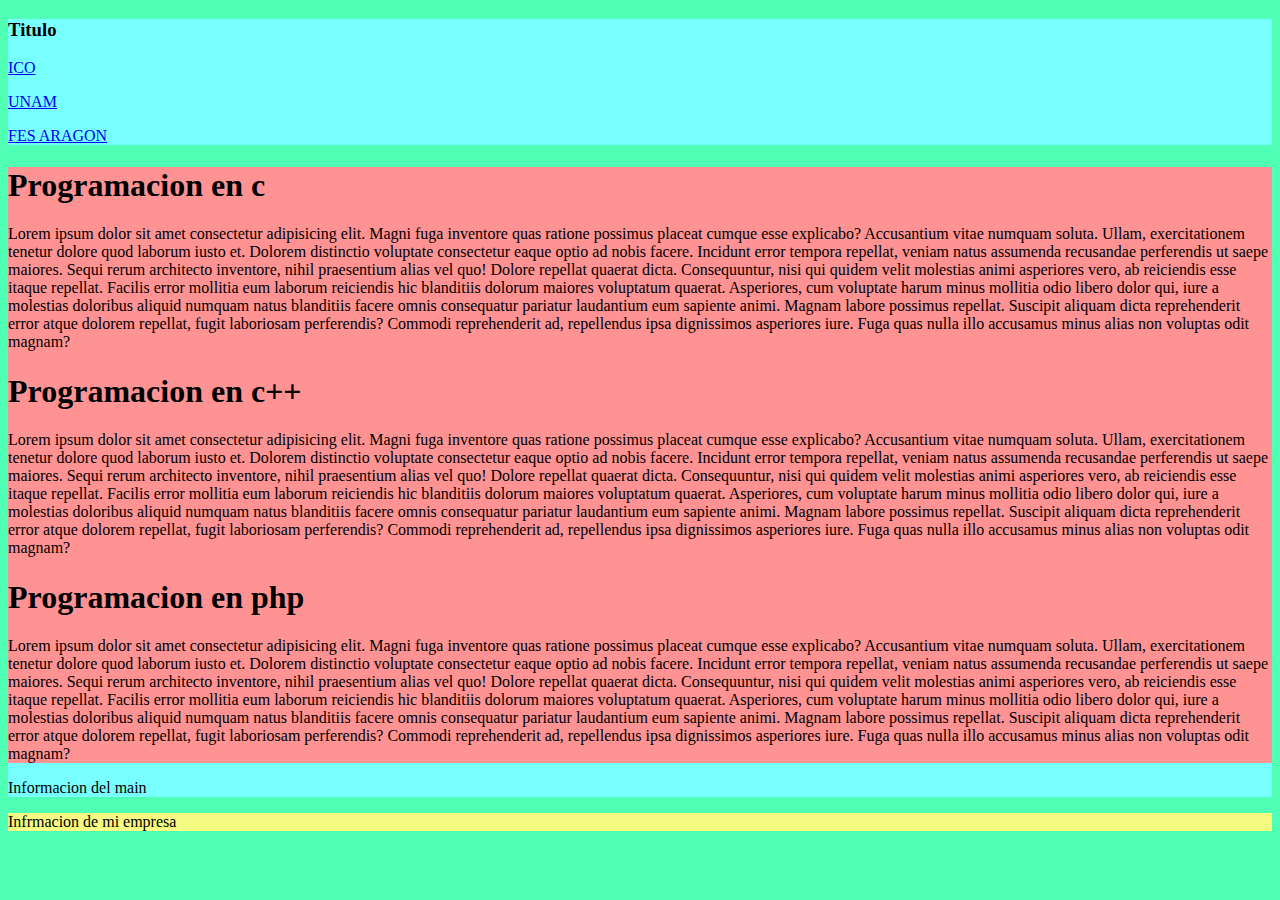
<file: 02092025/index.html>
<!DOCTYPE html>
<html lang="en">
<head>
    <meta charset="UTF-8">
    <meta name="viewport" content="width=device-width, initial-scale=1.0">
    <title>Pruebas para el Header, main, footer</title>
    <!-- favicon -->
    <link rel="icon" href="recursos\img\favicon.ico" type="image/x-icon">
    <link rel="stylesheet" href="./css/style.css">
</head>
<body>
    <!-- header, article y nav -->
    <header>
        <div>
            <h3>Titulo</h3>
        </div>
        <nav>
            <a href="#"><p>ICO</p></a>
            <a href="#"><p>UNAM</p></a>
            <a href="#"><p>FES ARAGON</p></a>
        </nav>
    </header>

    <main>
        <article>
            <section>
                <h1>Programacion en c</h1>
                <div>
                    <p>Lorem ipsum dolor sit amet consectetur adipisicing elit. Magni fuga inventore quas ratione possimus placeat cumque esse explicabo? Accusantium vitae numquam soluta. Ullam, exercitationem tenetur dolore quod laborum iusto et.
                    Dolorem distinctio voluptate consectetur eaque optio ad nobis facere. Incidunt error tempora repellat, veniam natus assumenda recusandae perferendis ut saepe maiores. Sequi rerum architecto inventore, nihil praesentium alias vel quo!
                    Dolore repellat quaerat dicta. Consequuntur, nisi qui quidem velit molestias animi asperiores vero, ab reiciendis esse itaque repellat. Facilis error mollitia eum laborum reiciendis hic blanditiis dolorum maiores voluptatum quaerat.
                    Asperiores, cum voluptate harum minus mollitia odio libero dolor qui, iure a molestias doloribus aliquid numquam natus blanditiis facere omnis consequatur pariatur laudantium eum sapiente animi. Magnam labore possimus repellat.
                    Suscipit aliquam dicta reprehenderit error atque dolorem repellat, fugit laboriosam perferendis? Commodi reprehenderit ad, repellendus ipsa dignissimos asperiores iure. Fuga quas nulla illo accusamus minus alias non voluptas odit magnam?</p>
                </div>
       
                <h1>Programacion en c++</h1>
                <div>
                    <p>Lorem ipsum dolor sit amet consectetur adipisicing elit. Magni fuga inventore quas ratione possimus placeat cumque esse explicabo? Accusantium vitae numquam soluta. Ullam, exercitationem tenetur dolore quod laborum iusto et.
                    Dolorem distinctio voluptate consectetur eaque optio ad nobis facere. Incidunt error tempora repellat, veniam natus assumenda recusandae perferendis ut saepe maiores. Sequi rerum architecto inventore, nihil praesentium alias vel quo!
                    Dolore repellat quaerat dicta. Consequuntur, nisi qui quidem velit molestias animi asperiores vero, ab reiciendis esse itaque repellat. Facilis error mollitia eum laborum reiciendis hic blanditiis dolorum maiores voluptatum quaerat.
                    Asperiores, cum voluptate harum minus mollitia odio libero dolor qui, iure a molestias doloribus aliquid numquam natus blanditiis facere omnis consequatur pariatur laudantium eum sapiente animi. Magnam labore possimus repellat.
                    Suscipit aliquam dicta reprehenderit error atque dolorem repellat, fugit laboriosam perferendis? Commodi reprehenderit ad, repellendus ipsa dignissimos asperiores iure. Fuga quas nulla illo accusamus minus alias non voluptas odit magnam?</p>
                </div>
            
                <h1>Programacion en php</h1>
                <div>
                    <p>Lorem ipsum dolor sit amet consectetur adipisicing elit. Magni fuga inventore quas ratione possimus placeat cumque esse explicabo? Accusantium vitae numquam soluta. Ullam, exercitationem tenetur dolore quod laborum iusto et.
                    Dolorem distinctio voluptate consectetur eaque optio ad nobis facere. Incidunt error tempora repellat, veniam natus assumenda recusandae perferendis ut saepe maiores. Sequi rerum architecto inventore, nihil praesentium alias vel quo!
                    Dolore repellat quaerat dicta. Consequuntur, nisi qui quidem velit molestias animi asperiores vero, ab reiciendis esse itaque repellat. Facilis error mollitia eum laborum reiciendis hic blanditiis dolorum maiores voluptatum quaerat.
                    Asperiores, cum voluptate harum minus mollitia odio libero dolor qui, iure a molestias doloribus aliquid numquam natus blanditiis facere omnis consequatur pariatur laudantium eum sapiente animi. Magnam labore possimus repellat.
                    Suscipit aliquam dicta reprehenderit error atque dolorem repellat, fugit laboriosam perferendis? Commodi reprehenderit ad, repellendus ipsa dignissimos asperiores iure. Fuga quas nulla illo accusamus minus alias non voluptas odit magnam?</p>
                </div>
            </section>
        </article>
        <footer>
            <main>
                <div><p>Informacion del main</p></div>
            </main>
        </footer>
    </main>
        <footer>
            <div>
                <p>Infrmacion de mi empresa</p>
            </div>
        </footer>
    
</body>
</html>
</file>
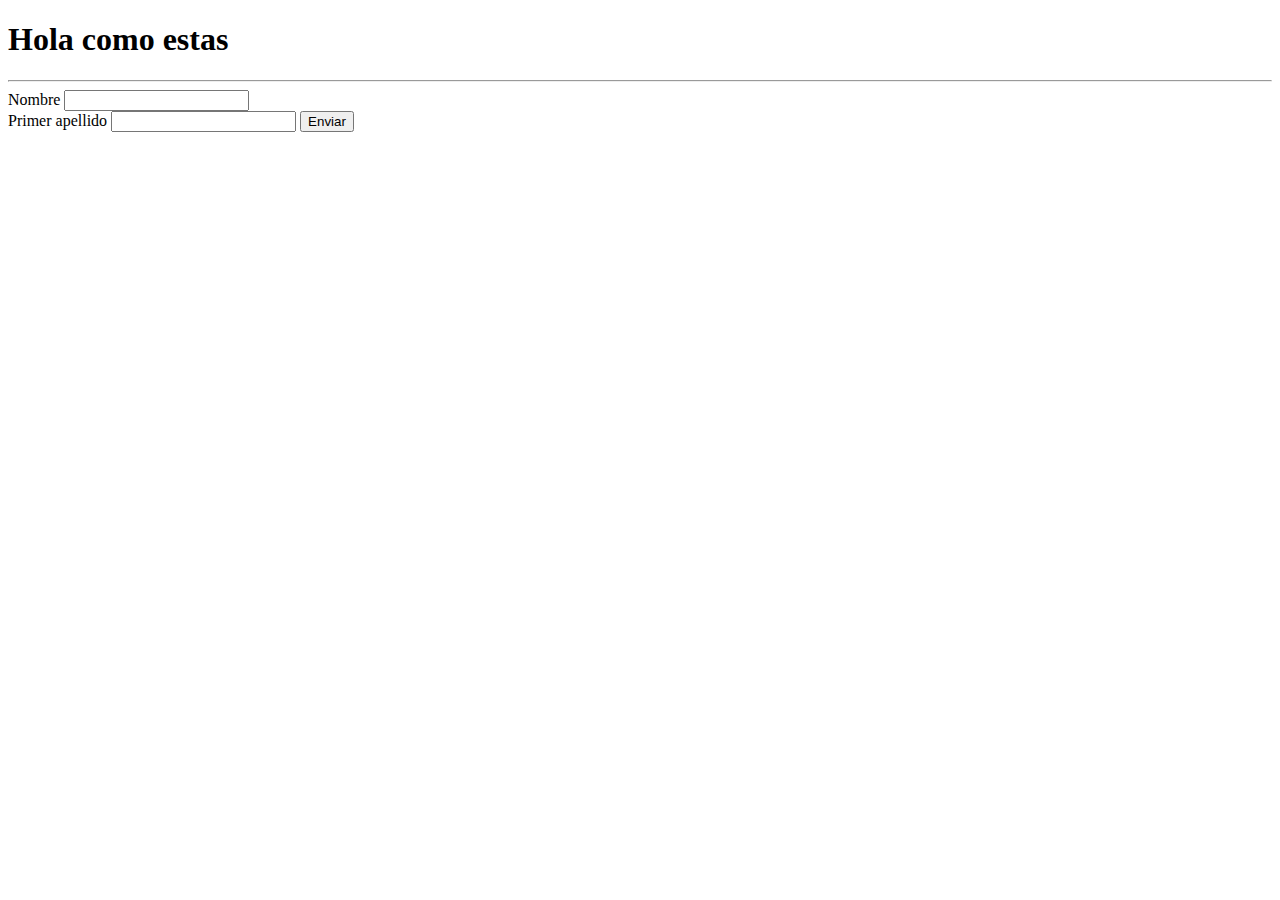
<file: 18092025/index.html>
<!DOCTYPE html>
<html lang="en">
<head>
    <meta charset="UTF-8">
    <meta name="viewport" content="width=device-width, initial-scale=1.0">
    <title>Titulo php</title>
</head>
<body>
    <h1>Hola como estas</h1>
    <hr>
    <form action="./envio.php" method="post">
        <label for="">Nombre</label>
        <input type="text" name="" id="">
        <br>
        <label for="">Primer apellido</label>
        <input type="text" name="" id="">
        <button type="submit">Enviar</button>
    </form>
</body>
</html>
</file>
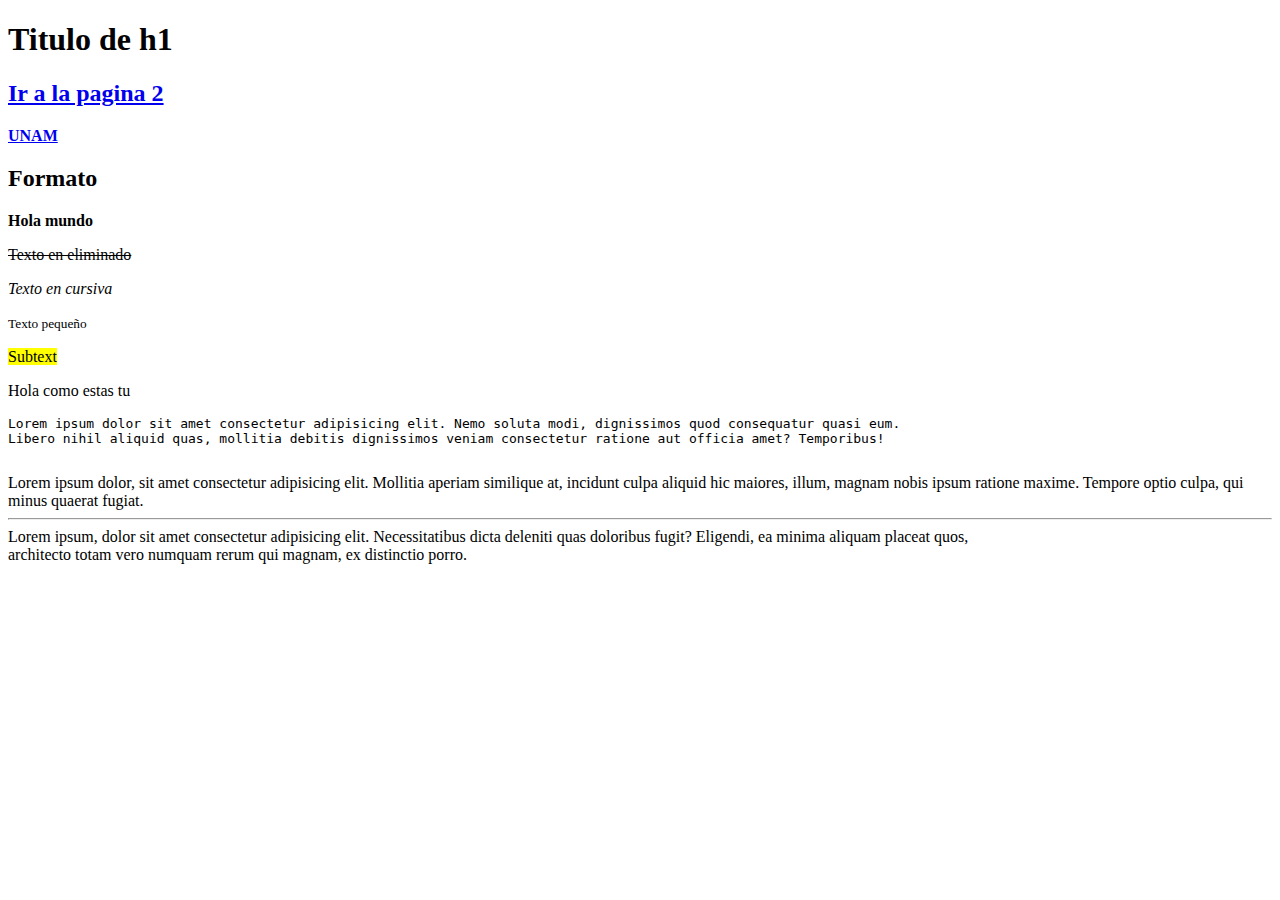
<file: 26082025/index.html>
<!DOCTYPE html>
<html lang="en">
<head>
    <meta charset="UTF-8">
    <meta name="viewport" content="width=device-width, initial-scale=1.0">
    <title>Pagina del 26082025</title>
    <link rel="icon" href="Media\Img\favicon.ico" type="image/x-icon">
</head>
<body>
    
    <section>
        <h1>Titulo de h1</h1>
    </section>
    <section>
       <a href="Ancla\Pagina2.html"><h2>Ir a la pagina 2</h2></a>
       <a href="https://www.unam.mx/"><p><b>UNAM</b></p></a>
    
    </section> 
    <section>
        <h2>Formato</h2>
        <div>
             <p> <b>Hola mundo</b> </p>
             <p> <del>Texto en eliminado</del> </p>
             <p> <i>Texto en cursiva</i> </p>
             <p> <small>Texto pequeño</small> </p>
             <p> <mark>Subtext</mark> </p>
             <p>Hola
                como estas
                tu
             </p>

             <pre>Lorem ipsum dolor sit amet consectetur adipisicing elit. Nemo soluta modi, dignissimos quod consequatur quasi eum. 
Libero nihil aliquid quas, mollitia debitis dignissimos veniam consectetur ratione aut officia amet? Temporibus!
             </pre>
        </div>
        <div> 
Lorem ipsum dolor, sit amet consectetur adipisicing elit. Mollitia aperiam similique at, incidunt culpa aliquid hic maiores, illum, magnam nobis ipsum ratione maxime. Tempore optio culpa, qui minus quaerat fugiat.
<hr>
Lorem ipsum, dolor sit amet consectetur adipisicing elit. Necessitatibus dicta deleniti quas doloribus fugit? Eligendi, ea minima aliquam placeat quos, <br>
architecto totam vero numquam rerum qui magnam, ex distinctio porro.


        </div>
    </section>
    
</body>
</html>
</file>
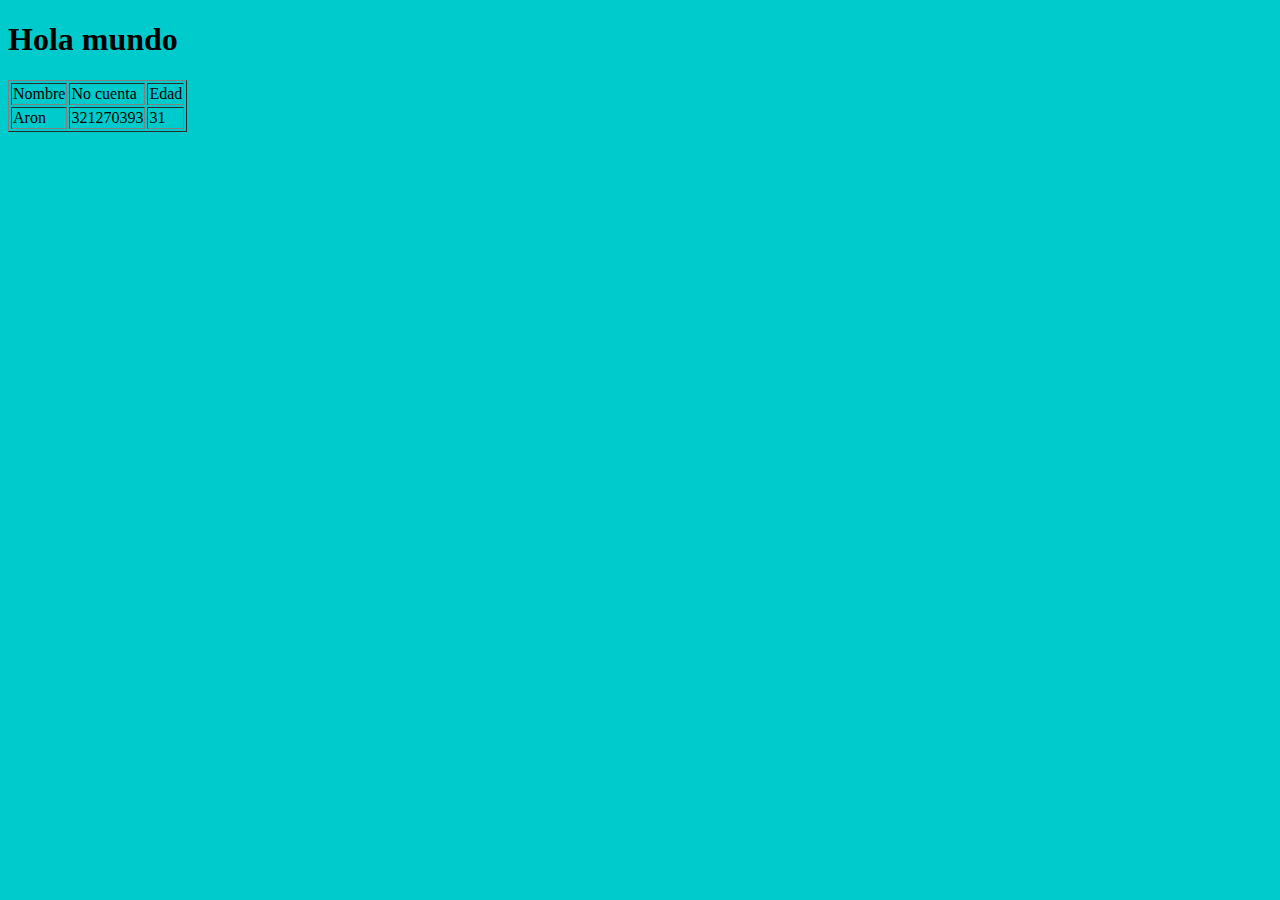
<file: 04092025/temporal/index.html>
<!DOCTYPE html>
<html lang="en">
<head>
    <meta charset="UTF-8">
    <meta name="viewport" content="width=device-width, initial-scale=1.0">
    <title>Tablas</title>
    <!-- css -->
    <link rel="stylesheet" href="./estilos.css">
</head>
<body>
    <h1>Hola mundo</h1>
    <table border="1">
        <tr>
            <td>Nombre</td>
            <td>No cuenta</td>
            <td>Edad</td>
        </tr>
        <tr>
            <td>Aron</td>
            <td>321270393</td>
            <td>31</td>
        </tr>
       

    </table>
</body>
</html>
</file>
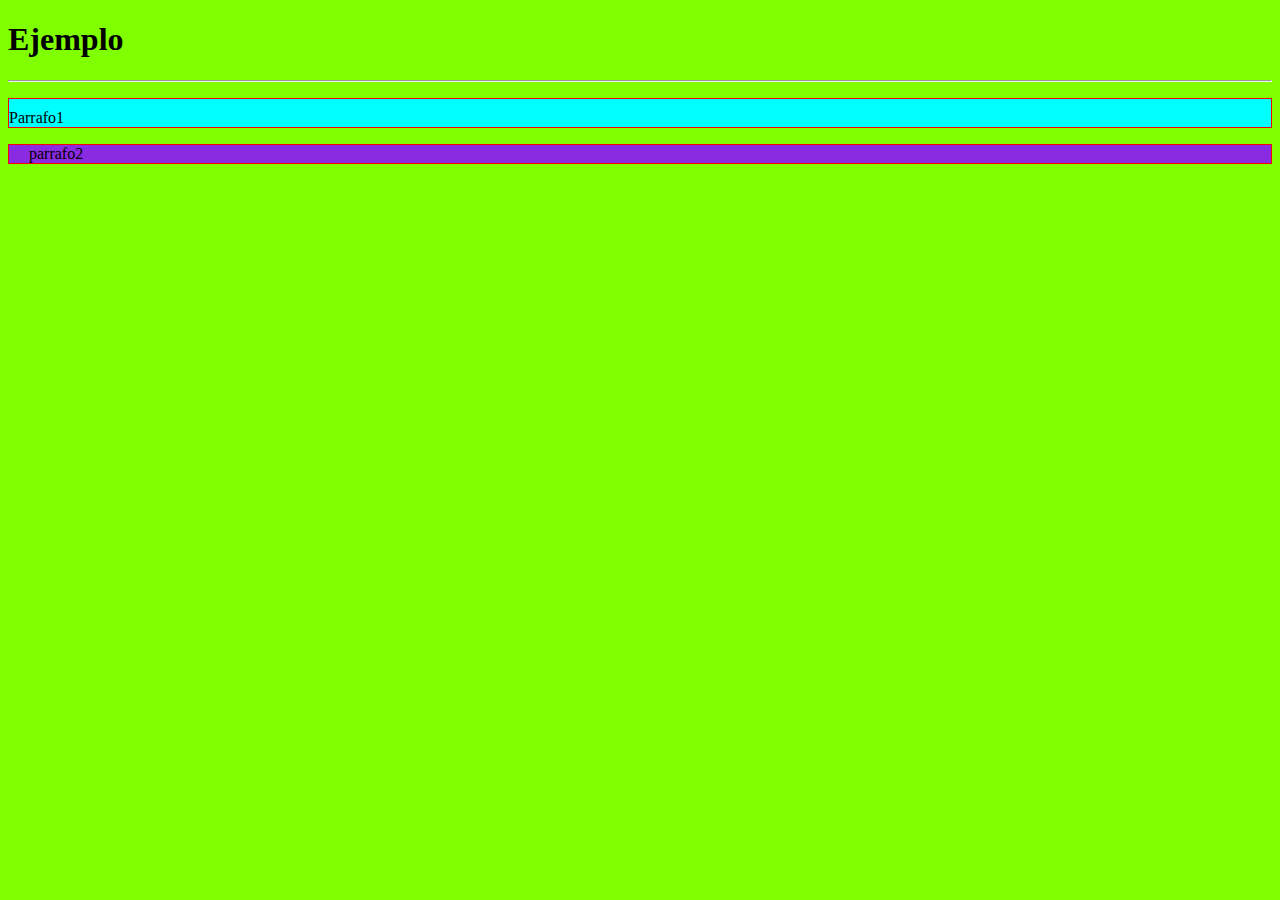
<file: 09092025/temporal.html>
<!DOCTYPE html>
<html lang="en">
<head>
    <meta charset="UTF-8">
    <meta name="viewport" content="width=device-width, initial-scale=1.0">
    <title>Document</title>
</head>

<style>
    body{
        background-color: chartreuse;
        
    }
    .parrafo1{
        background-color: aqua;
        padding-top: 10px;
        border: 1px solid red;
        margin-bottom: 16px;
    }
    .parrafo2{
        background-color: blueviolet;
        border: 1px solid red;
        padding-left: 20px;
        /* padding left */
    }
</style>
<body>
    <h1>Ejemplo</h1>
    <hr>
    <p class="parrafo1">Parrafo1</p>
    <p class="parrafo2">parrafo2</p>
</body>
</html>
</file>
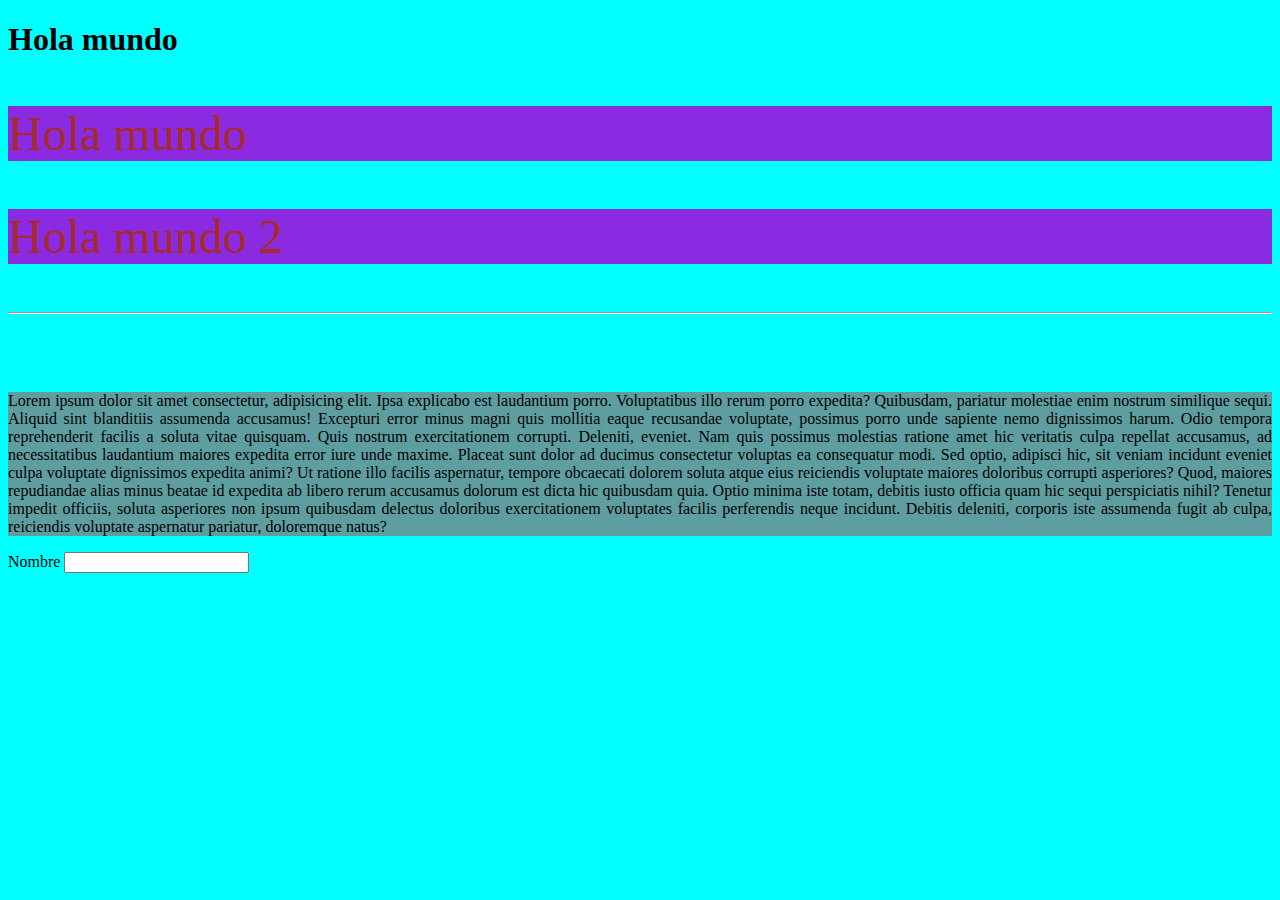
<file: 04092025/temporal/styles.html>
<!DOCTYPE html>
<html lang="en">
<head>
    <meta charset="UTF-8">
    <meta name="viewport" content="width=device-width, initial-scale=1.0">
    <title>Estilos</title>
    <link rel="stylesheet" href="./styles.css">
</head>
<body>
    <h1>Hola mundo</h1>
    <p class="parrafo1">Hola mundo</p>
    <p class="parrafo1">Hola mundo 2</p>
    <hr>

    <br>
    <br>
    <br>

    <p id="parrafo2">Lorem ipsum dolor sit amet consectetur, adipisicing elit. Ipsa explicabo est laudantium porro. Voluptatibus illo rerum porro expedita? Quibusdam, pariatur molestiae enim nostrum similique sequi. Aliquid sint blanditiis assumenda accusamus!
    Excepturi error minus magni quis mollitia eaque recusandae voluptate, possimus porro unde sapiente nemo dignissimos harum. Odio tempora reprehenderit facilis a soluta vitae quisquam. Quis nostrum exercitationem corrupti. Deleniti, eveniet.
    Nam quis possimus molestias ratione amet hic veritatis culpa repellat accusamus, ad necessitatibus laudantium maiores expedita error iure unde maxime. Placeat sunt dolor ad ducimus consectetur voluptas ea consequatur modi.
    Sed optio, adipisci hic, sit veniam incidunt eveniet culpa voluptate dignissimos expedita animi? Ut ratione illo facilis aspernatur, tempore obcaecati dolorem soluta atque eius reiciendis voluptate maiores doloribus corrupti asperiores?
    Quod, maiores repudiandae alias minus beatae id expedita ab libero rerum accusamus dolorum est dicta hic quibusdam quia. Optio minima iste totam, debitis iusto officia quam hic sequi perspiciatis nihil?
    Tenetur impedit officiis, soluta asperiores non ipsum quibusdam delectus doloribus exercitationem voluptates facilis perferendis neque incidunt. Debitis deleniti, corporis iste assumenda fugit ab culpa, reiciendis voluptate aspernatur pariatur, doloremque natus?</p>

        <label for="">Nombre</label>
        <input type="text" id="" name="Dato">
</body>
</html>
</file>
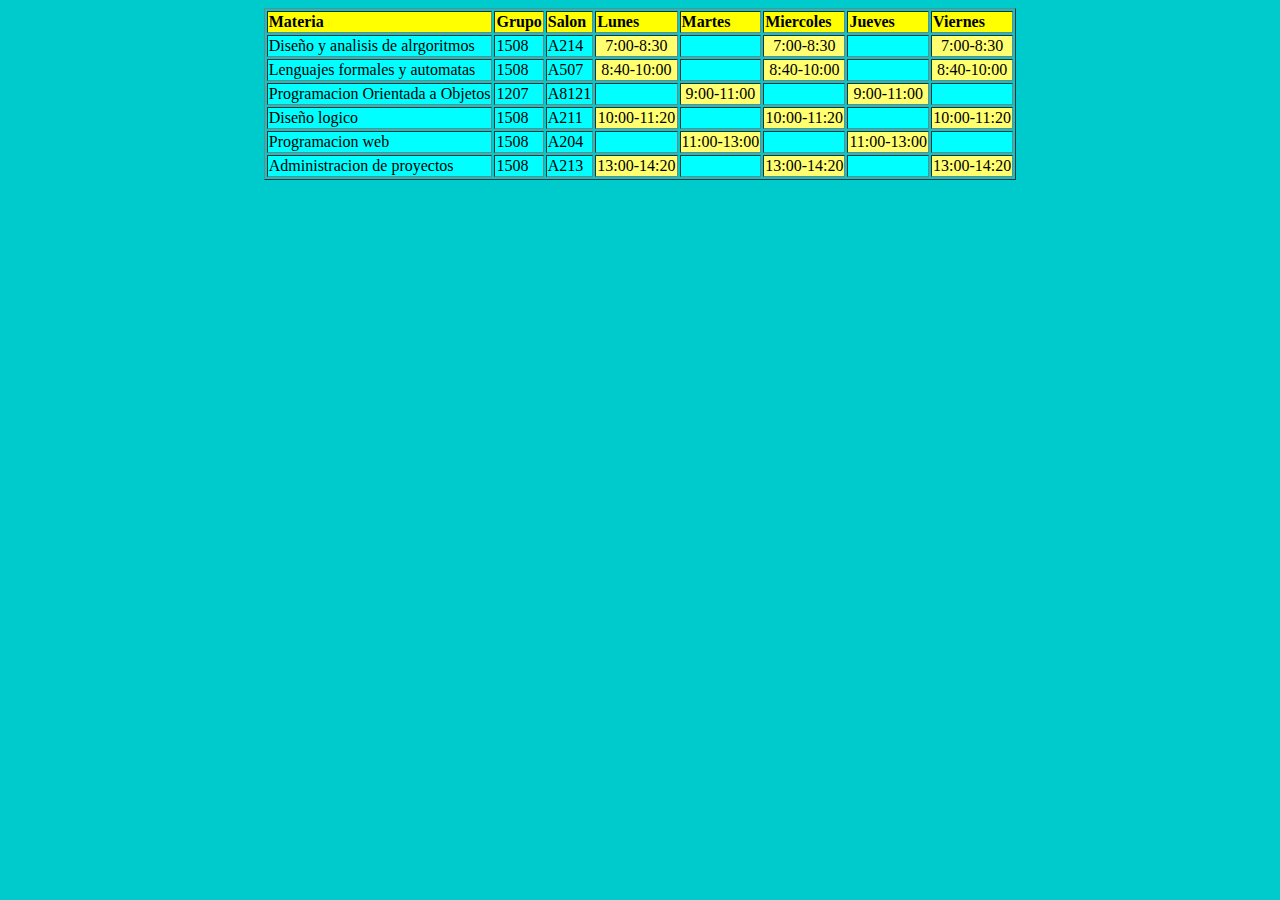
<file: 04092025/temporal/tabla.html>
<!DOCTYPE html>
<html lang="en">
    <head>
        <title></title>
        <meta charset="UTF-8">
        <meta name="viewport" content="width=device-width, initial-scale=1">
        <link href="./estilos.css" rel="stylesheet">
    </head>
    <body>

        <center>
      <table border="1">
        <tr id="filap">
            <th>Materia</th>
            <th>Grupo</th>
            <th>Salon</th>
            <th>Lunes</th>
            <th>Martes</th>
            <th>Miercoles</th>
            <th>Jueves</th>
            <th>Viernes</th>
        </tr>
        <tr class="filas">
            <td>Diseño y analisis de alrgoritmos</td>
            <td>1508</td>
            <td>A214</td>
            <td class="horas">7:00-8:30</td>
            <td></td>
            <td class="horas">7:00-8:30</td>
            <td></td>
            <td class="horas">7:00-8:30</td>
        </tr>
         <tr class="filas">
            <td>Lenguajes formales y automatas</td>
            <td>1508</td>
            <td>A507</td>
            <td class="horas">8:40-10:00</td>
            <td></td>
            <td class="horas">8:40-10:00</td>
            <td></td>
            <td class="horas">8:40-10:00</td>
        </tr>

        <tr class="filas">
            <td>Programacion Orientada a Objetos</td>
            <td>1207</td>
            <td>A8121</td>
            <td></td>
            <td class="horas">9:00-11:00</td>
            <td></td>
            <td class="horas">9:00-11:00</td>
            <td></td>
        </tr>

        <tr class="filas">
            <td>Diseño logico</td>
            <td>1508</td>
            <td>A211</td>
            <td class="horas">10:00-11:20</td>
            <td></td>
            <td class="horas">10:00-11:20</td>
            <td></td>
            <td class="horas">10:00-11:20</td>
        </tr>

         <tr class="filas">
            <td>Programacion web</td>
            <td>1508</td>
            <td>A204</td>
            <td></td>
            <td class="horas">11:00-13:00</td>
            <td></td>
            <td class="horas">11:00-13:00</td>
            <td></td>
        </tr>

        <tr class="filas">
            <td>Administracion de proyectos</td>
            <td>1508</td>
            <td>A213</td>
            <td class="horas">13:00-14:20</td>
            <td></td>
            <td class="horas">13:00-14:20</td>
            <td></td>
            <td class="horas">13:00-14:20</td>
        </tr>
       

    </table>
    </center>
    </body>
</html>
</file>
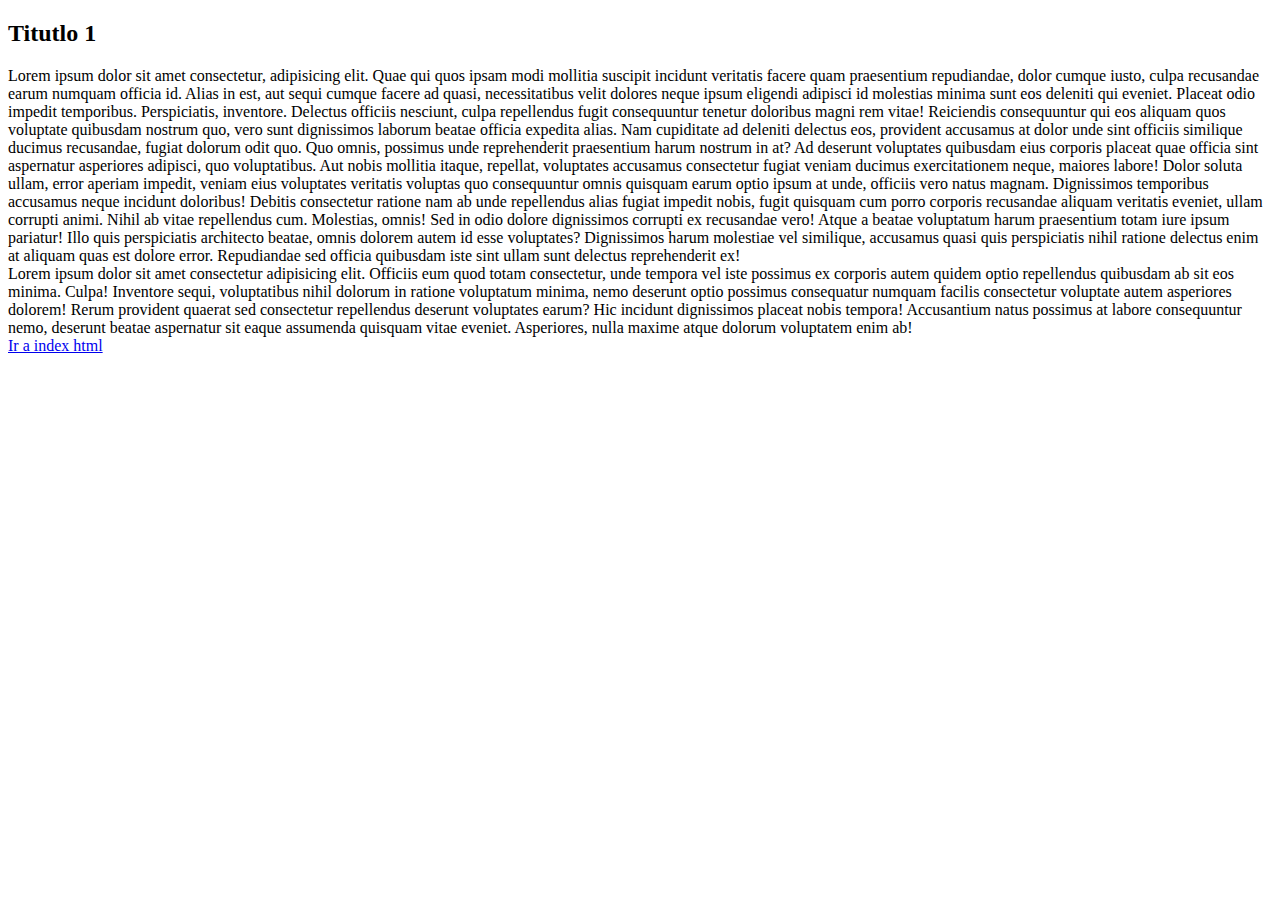
<file: 26082025/Ancla/Pagina2.html>
<!DOCTYPE html>
<html lang="en">
<head>
    <meta charset="UTF-8">
    <meta name="viewport" content="width=device-width, initial-scale=1.0">
    <title>Pagina de ancla</title>
</head>
<body>
    <h2>Titutlo 1</h2>
    <div>
        Lorem ipsum dolor sit amet consectetur, adipisicing elit. Quae qui quos ipsam modi mollitia suscipit incidunt veritatis facere quam praesentium repudiandae, dolor cumque iusto, culpa recusandae earum numquam officia id.
        Alias in est, aut sequi cumque facere ad quasi, necessitatibus velit dolores neque ipsum eligendi adipisci id molestias minima sunt eos deleniti qui eveniet. Placeat odio impedit temporibus. Perspiciatis, inventore.
        Delectus officiis nesciunt, culpa repellendus fugit consequuntur tenetur doloribus magni rem vitae! Reiciendis consequuntur qui eos aliquam quos voluptate quibusdam nostrum quo, vero sunt dignissimos laborum beatae officia expedita alias.
        Nam cupiditate ad deleniti delectus eos, provident accusamus at dolor unde sint officiis similique ducimus recusandae, fugiat dolorum odit quo. Quo omnis, possimus unde reprehenderit praesentium harum nostrum in at?
        Ad deserunt voluptates quibusdam eius corporis placeat quae officia sint aspernatur asperiores adipisci, quo voluptatibus. Aut nobis mollitia itaque, repellat, voluptates accusamus consectetur fugiat veniam ducimus exercitationem neque, maiores labore!
        Dolor soluta ullam, error aperiam impedit, veniam eius voluptates veritatis voluptas quo consequuntur omnis quisquam earum optio ipsum at unde, officiis vero natus magnam. Dignissimos temporibus accusamus neque incidunt doloribus!
        Debitis consectetur ratione nam ab unde repellendus alias fugiat impedit nobis, fugit quisquam cum porro corporis recusandae aliquam veritatis eveniet, ullam corrupti animi. Nihil ab vitae repellendus cum. Molestias, omnis!
        Sed in odio dolore dignissimos corrupti ex recusandae vero! Atque a beatae voluptatum harum praesentium totam iure ipsum pariatur! Illo quis perspiciatis architecto beatae, omnis dolorem autem id esse voluptates?
        Dignissimos harum molestiae vel similique, accusamus quasi quis perspiciatis nihil ratione delectus enim at aliquam quas est dolore error. Repudiandae sed officia quibusdam iste sint ullam sunt delectus reprehenderit ex!
    </div>
    
    <div>
        Lorem ipsum dolor sit amet consectetur adipisicing elit. Officiis eum quod totam consectetur, unde tempora vel iste possimus ex corporis autem quidem optio repellendus quibusdam ab sit eos minima. Culpa!
        Inventore sequi, voluptatibus nihil dolorum in ratione voluptatum minima, nemo deserunt optio possimus consequatur numquam facilis consectetur voluptate autem asperiores dolorem! Rerum provident quaerat sed consectetur repellendus deserunt voluptates earum?
        Hic incidunt dignissimos placeat nobis tempora! Accusantium natus possimus at labore consequuntur nemo, deserunt beatae aspernatur sit eaque assumenda quisquam vitae eveniet. Asperiores, nulla maxime atque dolorum voluptatem enim ab!
    </div>
     <a href="./../index.html">Ir a index html</a>
</body>
</html>
</file>
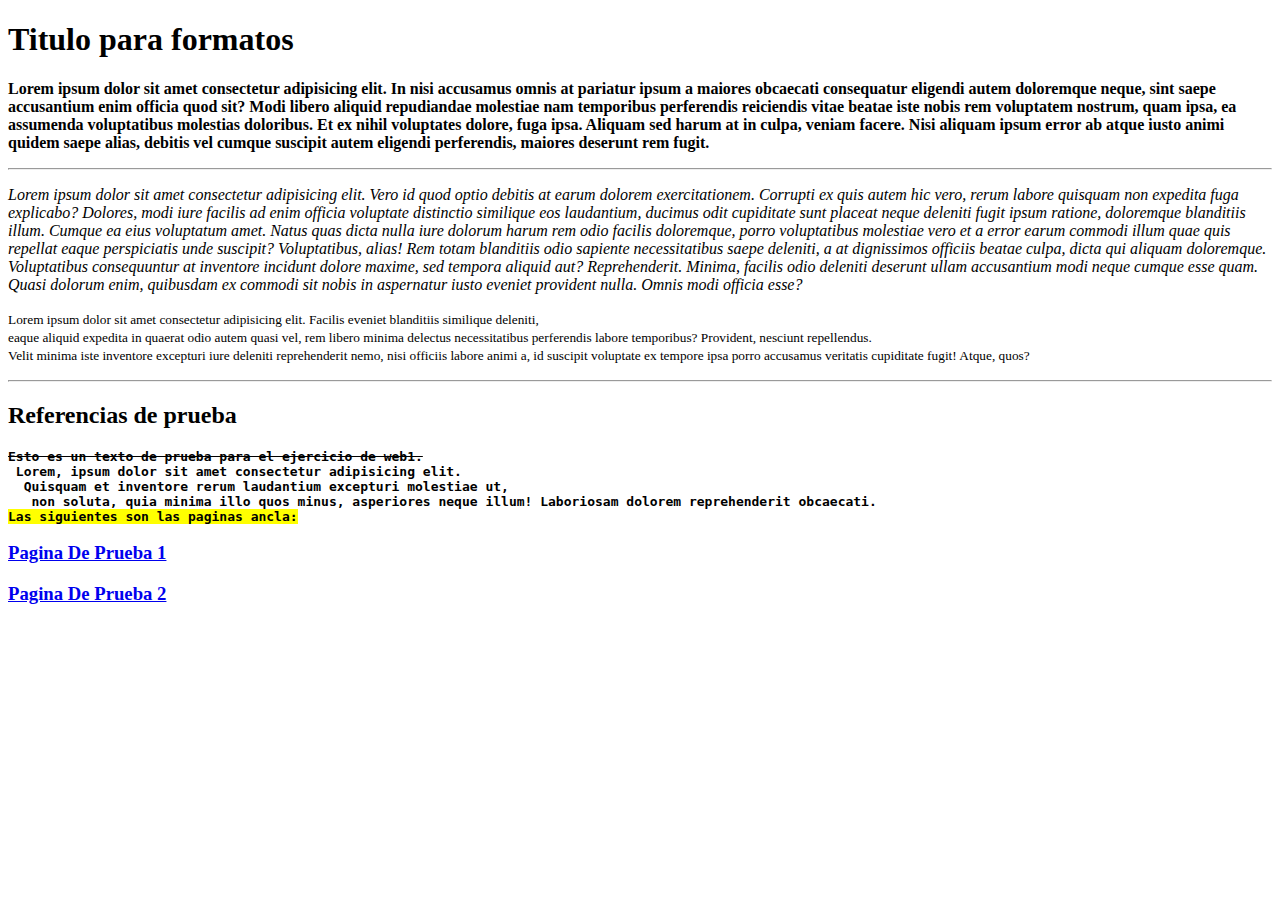
<file: 26082025/tareapaginas/indexprueba.html>
<!DOCTYPE html>
<html lang="en">
<head>
    <meta charset="UTF-8">
    <meta name="viewport" content="width=device-width, initial-scale=1.0">
    <title>Indice de paginas de prueba</title>
    <link rel="icon" type="image/x-icon" href="../Media\Img\favicon.ico">
</head>
<body>

<section>
<h1>Titulo para formatos</h1>
<p><b>Lorem ipsum dolor sit amet consectetur adipisicing elit. In nisi accusamus omnis at pariatur ipsum a maiores obcaecati consequatur eligendi autem doloremque neque, sint saepe accusantium enim officia quod sit?
Modi libero aliquid repudiandae molestiae nam temporibus perferendis reiciendis vitae beatae iste nobis rem voluptatem nostrum, quam ipsa, ea assumenda voluptatibus molestias doloribus. Et ex nihil voluptates dolore, fuga ipsa.
Aliquam sed harum at in culpa, veniam facere. Nisi aliquam ipsum error ab atque iusto animi quidem saepe alias, debitis vel cumque suscipit autem eligendi perferendis, maiores deserunt rem fugit.
</b></p>
<hr>
<p><i>Lorem ipsum dolor sit amet consectetur adipisicing elit. Vero id quod optio debitis at earum dolorem exercitationem. Corrupti ex quis autem hic vero, rerum labore quisquam non expedita fuga explicabo?
Dolores, modi iure facilis ad enim officia voluptate distinctio similique eos laudantium, ducimus odit cupiditate sunt placeat neque deleniti fugit ipsum ratione, doloremque blanditiis illum. Cumque ea eius voluptatum amet.
Natus quas dicta nulla iure dolorum harum rem odio facilis doloremque, porro voluptatibus molestiae vero et a error earum commodi illum quae quis repellat eaque perspiciatis unde suscipit? Voluptatibus, alias!
Rem totam blanditiis odio sapiente necessitatibus saepe deleniti, a at dignissimos officiis beatae culpa, dicta qui aliquam doloremque. Voluptatibus consequuntur at inventore incidunt dolore maxime, sed tempora aliquid aut? Reprehenderit.
Minima, facilis odio deleniti deserunt ullam accusantium modi neque cumque esse quam. Quasi dolorum enim, quibusdam ex commodi sit nobis in aspernatur iusto eveniet provident nulla. Omnis modi officia esse?</i></p>

<p><small>Lorem ipsum dolor sit amet consectetur adipisicing elit. Facilis eveniet blanditiis similique deleniti, <br> eaque aliquid expedita in quaerat odio autem quasi vel, rem libero minima delectus necessitatibus perferendis labore temporibus?
Provident, nesciunt repellendus. <br>
Velit minima iste inventore excepturi iure deleniti reprehenderit nemo, nisi officiis labore animi a, id suscipit voluptate ex tempore ipsa porro accusamus veritatis cupiditate fugit! Atque, quos?</small></p>
<hr>

<div>
<h2>Referencias de prueba</h2>
<pre><b><del>Esto es un texto de prueba para el ejercicio de web1.</del>
 Lorem, ipsum dolor sit amet consectetur adipisicing elit. 
  Quisquam et inventore rerum laudantium excepturi molestiae ut,
   non soluta, quia minima illo quos minus, asperiores neque illum! Laboriosam dolorem reprehenderit obcaecati.
<mark>Las siguientes son las paginas ancla:</mark></b>
</pre>

<a href="/tareapaginas/paginaprueba1.html"><p><h3>Pagina De Prueba 1</h3></p></a>
<a href="/tareapaginas/paginaprueba2.html"><p><h3>Pagina De Prueba 2</h3></p></a>

</div>
</section>

</body>
</html>
</file>
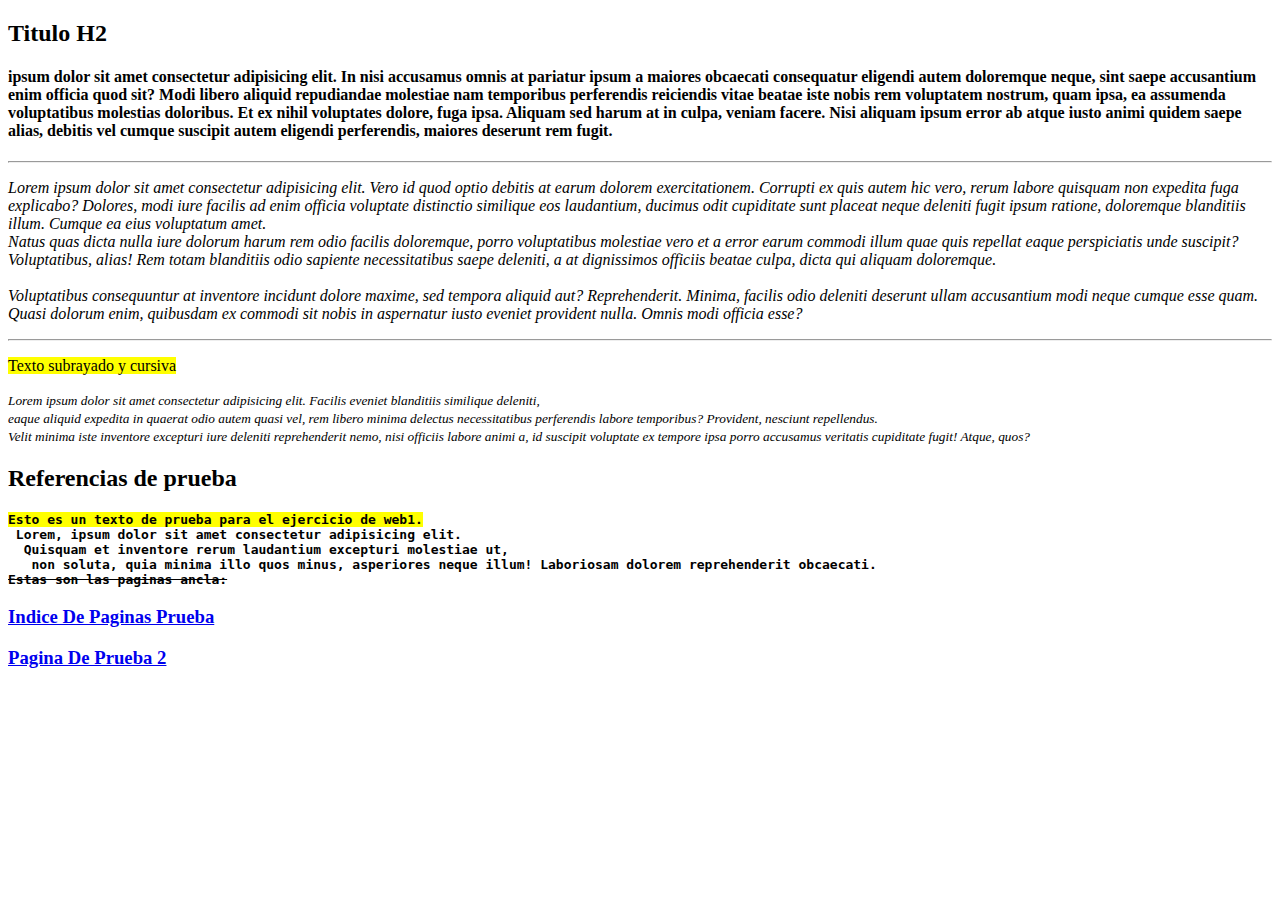
<file: 26082025/tareapaginas/paginaprueba1.html>
<!DOCTYPE html>
<html lang="en">
<head>
    <meta charset="UTF-8">
    <meta name="viewport" content="width=device-width, initial-scale=1.0">
    <title>Pagina de prueba 1</title>
    <link rel="icon" href="../Media\Img\favicon1.ico" type="image/x-icon">
</head>
<body>

<section>
<h2>Titulo H2</h2>
<h4>ipsum dolor sit amet consectetur adipisicing elit. In nisi accusamus omnis at pariatur ipsum a maiores obcaecati consequatur eligendi autem doloremque neque, sint saepe accusantium enim officia quod sit?
Modi libero aliquid repudiandae molestiae nam temporibus perferendis reiciendis vitae beatae iste nobis rem voluptatem nostrum, quam ipsa, ea assumenda voluptatibus molestias doloribus. Et ex nihil voluptates dolore, fuga ipsa.
Aliquam sed harum at in culpa, veniam facere. Nisi aliquam ipsum error ab atque iusto animi quidem saepe alias, debitis vel cumque suscipit autem eligendi perferendis, maiores deserunt rem fugit.
</h4>
<hr>
<p><i>Lorem ipsum dolor sit amet consectetur adipisicing elit. Vero id quod optio debitis at earum dolorem exercitationem. Corrupti ex quis autem hic vero, rerum labore quisquam non expedita fuga explicabo?
Dolores, modi iure facilis ad enim officia voluptate distinctio similique eos laudantium, ducimus odit cupiditate sunt placeat neque deleniti fugit ipsum ratione, doloremque blanditiis illum. Cumque ea eius voluptatum amet.<br>
Natus quas dicta nulla iure dolorum harum rem odio facilis doloremque, porro voluptatibus molestiae vero et a error earum commodi illum quae quis repellat eaque perspiciatis unde suscipit? Voluptatibus, alias!
Rem totam blanditiis odio sapiente necessitatibus saepe deleniti, a at dignissimos officiis beatae culpa, dicta qui aliquam doloremque. <br><br>
Voluptatibus consequuntur at inventore incidunt dolore maxime, sed tempora aliquid aut? Reprehenderit.
Minima, facilis odio deleniti deserunt ullam accusantium modi neque cumque esse quam. Quasi dolorum enim, quibusdam ex commodi sit nobis in aspernatur iusto eveniet provident nulla. Omnis modi officia esse?</i></p>
<hr>

<p><mark>Texto subrayado y cursiva</mark></p>
<p><small><i>Lorem ipsum dolor sit amet consectetur adipisicing elit. Facilis eveniet blanditiis similique deleniti, <br> eaque aliquid expedita in quaerat odio autem quasi vel, rem libero minima delectus necessitatibus perferendis labore temporibus?
Provident, nesciunt repellendus. <br>
Velit minima iste inventore excepturi iure deleniti reprehenderit nemo, nisi officiis labore animi a, id suscipit voluptate ex tempore ipsa porro accusamus veritatis cupiditate fugit! Atque, quos?</i></small></p>

<div>
<h2>Referencias de prueba</h2>
<pre><b><mark>Esto es un texto de prueba para el ejercicio de web1.</mark>
 Lorem, ipsum dolor sit amet consectetur adipisicing elit. 
  Quisquam et inventore rerum laudantium excepturi molestiae ut,
   non soluta, quia minima illo quos minus, asperiores neque illum! Laboriosam dolorem reprehenderit obcaecati.
<del>Estas son las paginas ancla:</del></b>
</pre>

<a href="/tareapaginas/indexprueba.html"><p><h3>Indice De Paginas Prueba</h3></p></a>
<a href="/tareapaginas/paginaprueba2.html"><p><h3>Pagina De Prueba 2</h3></p></a>

</div>
</section>

</body>
</html>
</file>
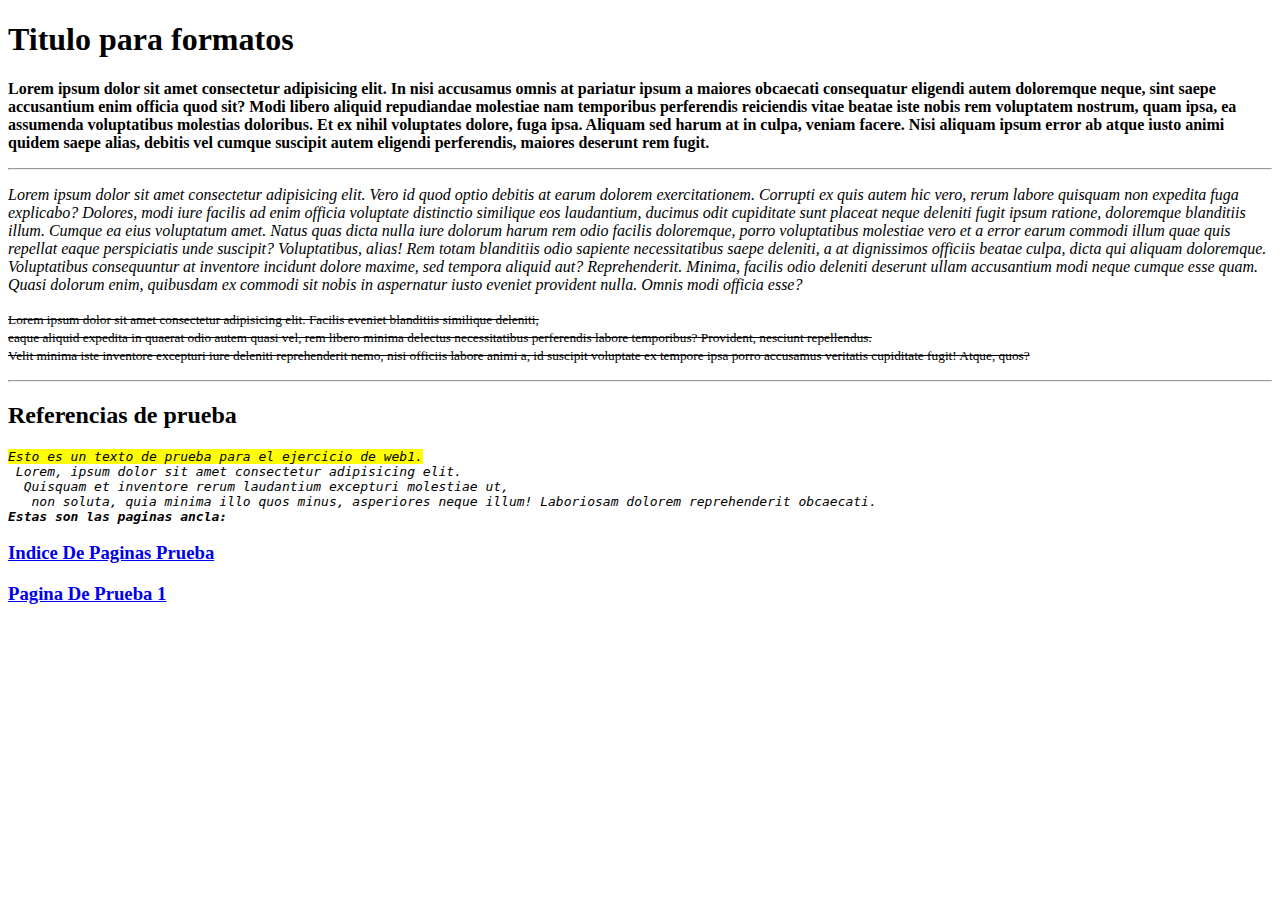
<file: 26082025/tareapaginas/paginaprueba2.html>
<!DOCTYPE html>
<html lang="en">
<head>
    <meta charset="UTF-8">
    <meta name="viewport" content="width=device-width, initial-scale=1.0">
    <title>Pagina De Prueba 2</title>
   <link rel="icon" href="../Media\Img\favicon3.ico" type="image/x-icon">
</head>
<body>

<section>
<h1>Titulo para formatos</h1>
<p><b>Lorem ipsum dolor sit amet consectetur adipisicing elit. In nisi accusamus omnis at pariatur ipsum a maiores obcaecati consequatur eligendi autem doloremque neque, sint saepe accusantium enim officia quod sit?
Modi libero aliquid repudiandae molestiae nam temporibus perferendis reiciendis vitae beatae iste nobis rem voluptatem nostrum, quam ipsa, ea assumenda voluptatibus molestias doloribus. Et ex nihil voluptates dolore, fuga ipsa.
Aliquam sed harum at in culpa, veniam facere. Nisi aliquam ipsum error ab atque iusto animi quidem saepe alias, debitis vel cumque suscipit autem eligendi perferendis, maiores deserunt rem fugit.
</b></p>
<hr>
<p><i>Lorem ipsum dolor sit amet consectetur adipisicing elit. Vero id quod optio debitis at earum dolorem exercitationem. Corrupti ex quis autem hic vero, rerum labore quisquam non expedita fuga explicabo?
Dolores, modi iure facilis ad enim officia voluptate distinctio similique eos laudantium, ducimus odit cupiditate sunt placeat neque deleniti fugit ipsum ratione, doloremque blanditiis illum. Cumque ea eius voluptatum amet.
Natus quas dicta nulla iure dolorum harum rem odio facilis doloremque, porro voluptatibus molestiae vero et a error earum commodi illum quae quis repellat eaque perspiciatis unde suscipit? Voluptatibus, alias!
Rem totam blanditiis odio sapiente necessitatibus saepe deleniti, a at dignissimos officiis beatae culpa, dicta qui aliquam doloremque. Voluptatibus consequuntur at inventore incidunt dolore maxime, sed tempora aliquid aut? Reprehenderit.
Minima, facilis odio deleniti deserunt ullam accusantium modi neque cumque esse quam. Quasi dolorum enim, quibusdam ex commodi sit nobis in aspernatur iusto eveniet provident nulla. Omnis modi officia esse?</i></p>

<p><small><del>Lorem ipsum dolor sit amet consectetur adipisicing elit. Facilis eveniet blanditiis similique deleniti, <br> eaque aliquid expedita in quaerat odio autem quasi vel, rem libero minima delectus necessitatibus perferendis labore temporibus?
Provident, nesciunt repellendus. <br>
Velit minima iste inventore excepturi iure deleniti reprehenderit nemo, nisi officiis labore animi a, id suscipit voluptate ex tempore ipsa porro accusamus veritatis cupiditate fugit! Atque, quos?</del></small></p>
<hr>
<div>
<h2>Referencias de prueba</h2>
<pre><mark><i>Esto es un texto de prueba para el ejercicio de web1.</mark>
 Lorem, ipsum dolor sit amet consectetur adipisicing elit. 
  Quisquam et inventore rerum laudantium excepturi molestiae ut,
   non soluta, quia minima illo quos minus, asperiores neque illum! Laboriosam dolorem reprehenderit obcaecati.
<b>Estas son las paginas ancla:</b>
</i></pre>

<a href="/tareapaginas/indexprueba.html"><p><h3>Indice De Paginas Prueba</h3></p></a>
<a href="/tareapaginas/paginaprueba1.html"><p><h3>Pagina De Prueba 1</h3></p></a>

</div>
</section>

</body>
</html>
</file>
<file: 02092025/css/style.css>
body{
    background-color: rgb(79, 255, 179);
}
header{
    background-color: rgb(120, 255, 255);
}
main{
    background-color: rgb(120, 255, 255);
}
section{
    background-color: rgb(255, 147, 147);
}
footer{
    background-color: rgb(246, 252, 129);
}
</file>
<file: 04092025/temporal/estilos.css>
body{
    background-color: #00cbcc;
    
}
#filap{
    text-align: justify;
    background-color: #ffff00;
}
.filas{
    text-align: justify;
    background-color: #0ff;
}
.horas{
    text-align: center;
    background-color: #ffff6f;
}
</file>
<file: 04092025/temporal/styles.css>
body{
    background-color: aqua;
}
/* }
h1{
    color: rgb(0, 0, 0);
    font-size: 1em;
    text-align: center;
}
p{
    color: rgb(0, 0, 0);
    font-size: 10px;
} */

.parrafo1{
    color: brown;
    background-color: blueviolet;
    font-size: 3em;
}
/* id declaracion */

#parrafo2{
    text-align: justify;
    background-color: cadetblue;
}
</file>
